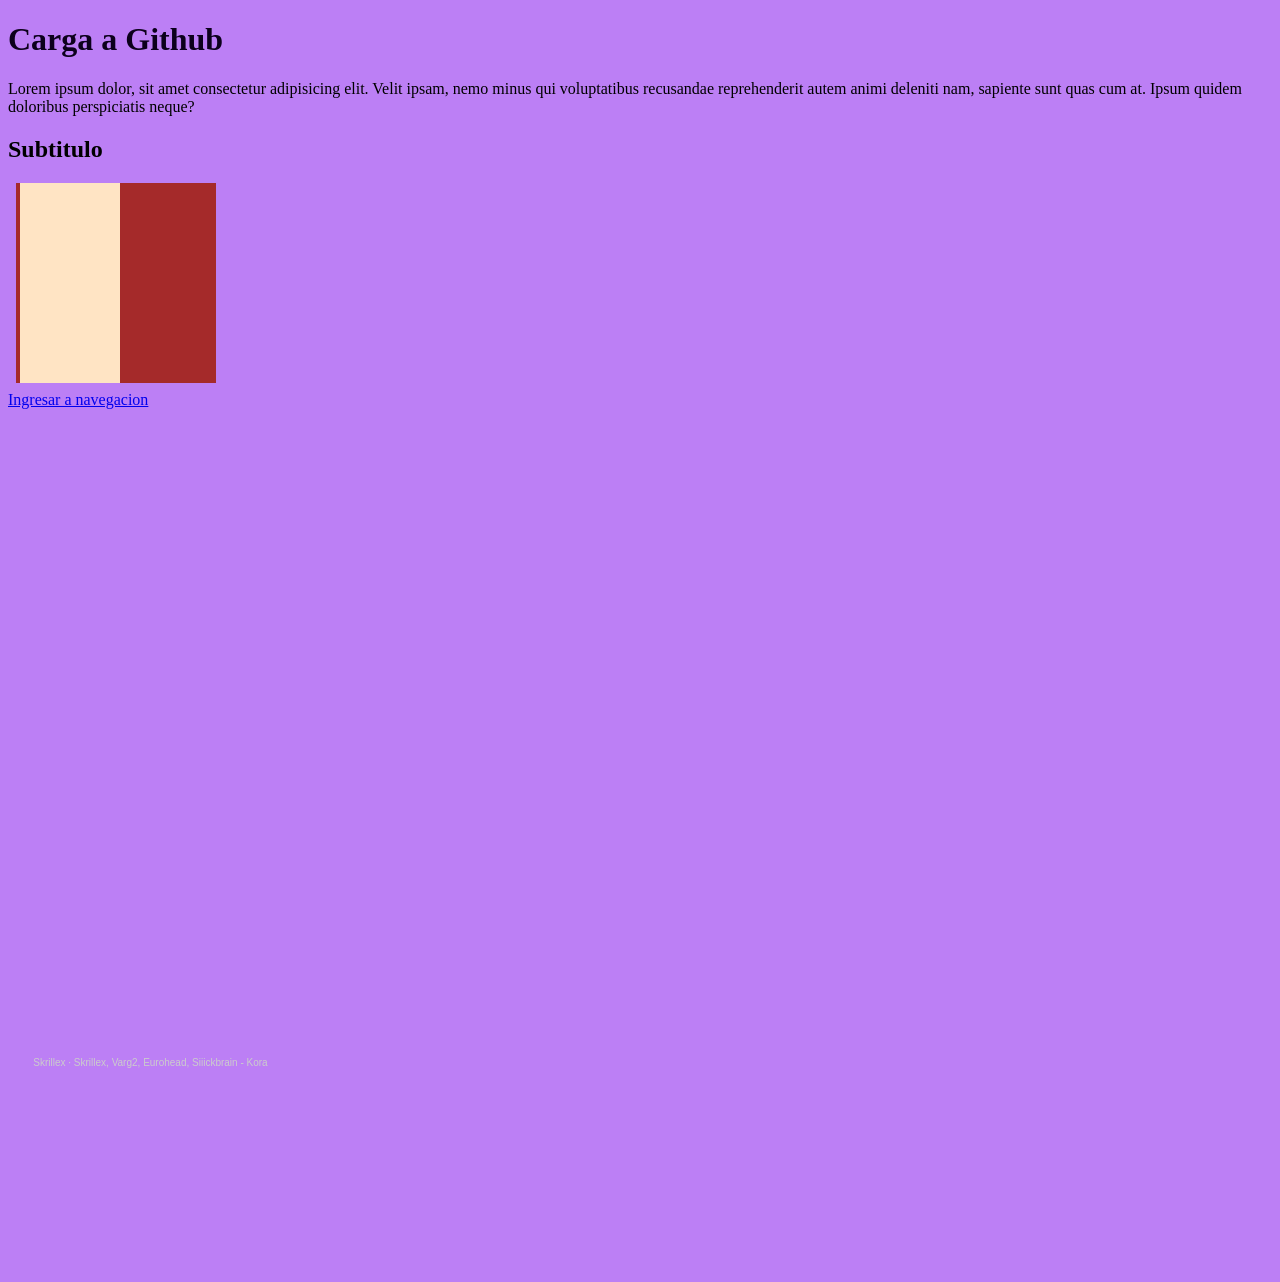
<file: index.html>
<!DOCTYPE html>
<html lang="en">

<head>
    <meta charset="UTF-8">
    <meta name="viewport" content="width=device-width, initial-scale=1.0">
    <title>Subida a GH</title>
    <link rel="stylesheet" href="style.css">
</head>

<body>
    <h1>Carga a Github</h1>
    <p>Lorem ipsum dolor, sit amet consectetur adipisicing elit. Velit ipsam, nemo minus qui voluptatibus recusandae
        reprehenderit autem animi deleniti nam, sapiente sunt quas cum at. Ipsum quidem doloribus perspiciatis neque?
    </p>

    <h2>Subtitulo</h2>
    <section class="caja">
        <div id="padre">
            <div id="hijo"></div>
        </div>
    </section>

        <a href="./nuevo.html">Ingresar a navegacion</a>

    <main>
        <iframe width="560" height="315" src="https://www.youtube.com/embed/p0OH206z9Wg?si=YHGtPwLz3kX_s0ym" title="YouTube video player" frameborder="0" allow="accelerometer; autoplay; clipboard-write; encrypted-media; gyroscope; picture-in-picture; web-share" referrerpolicy="strict-origin-when-cross-origin" allowfullscreen></iframe>

        <iframe width="100%" height="300" scrolling="no" frameborder="no" allow="" src="https://w.soundcloud.com/player/?url=https%3A//api.soundcloud.com/tracks/soundcloud%253Atracks%253A2248713410&color=%23ff5500&auto_play=false&hide_related=false&show_comments=true&show_user=true&show_reposts=false&show_teaser=true&visual=true"></iframe><div style="font-size: 10px; color: #cccccc;line-break: anywhere;word-break: normal;overflow: hidden;white-space: nowrap;text-overflow: ellipsis; font-family: Interstate,Lucida Grande,Lucida Sans Unicode,Lucida Sans,Garuda,Verdana,Tahoma,sans-serif;font-weight: 100;"><a href="https://soundcloud.com/skrillex" title="Skrillex" target="_blank" style="color: #cccccc; text-decoration: none;">Skrillex</a> · <a href="https://soundcloud.com/skrillex/skrillex-varg2-eurohead-siiickbrain-kora-3" title="Skrillex, Varg2, Eurohead, Siiickbrain - Kora" target="_blank" style="color: #cccccc; text-decoration: none;">Skrillex, Varg2, Eurohead, Siiickbrain - Kora</a></div>
    </main>
</body>

</html>
</file>
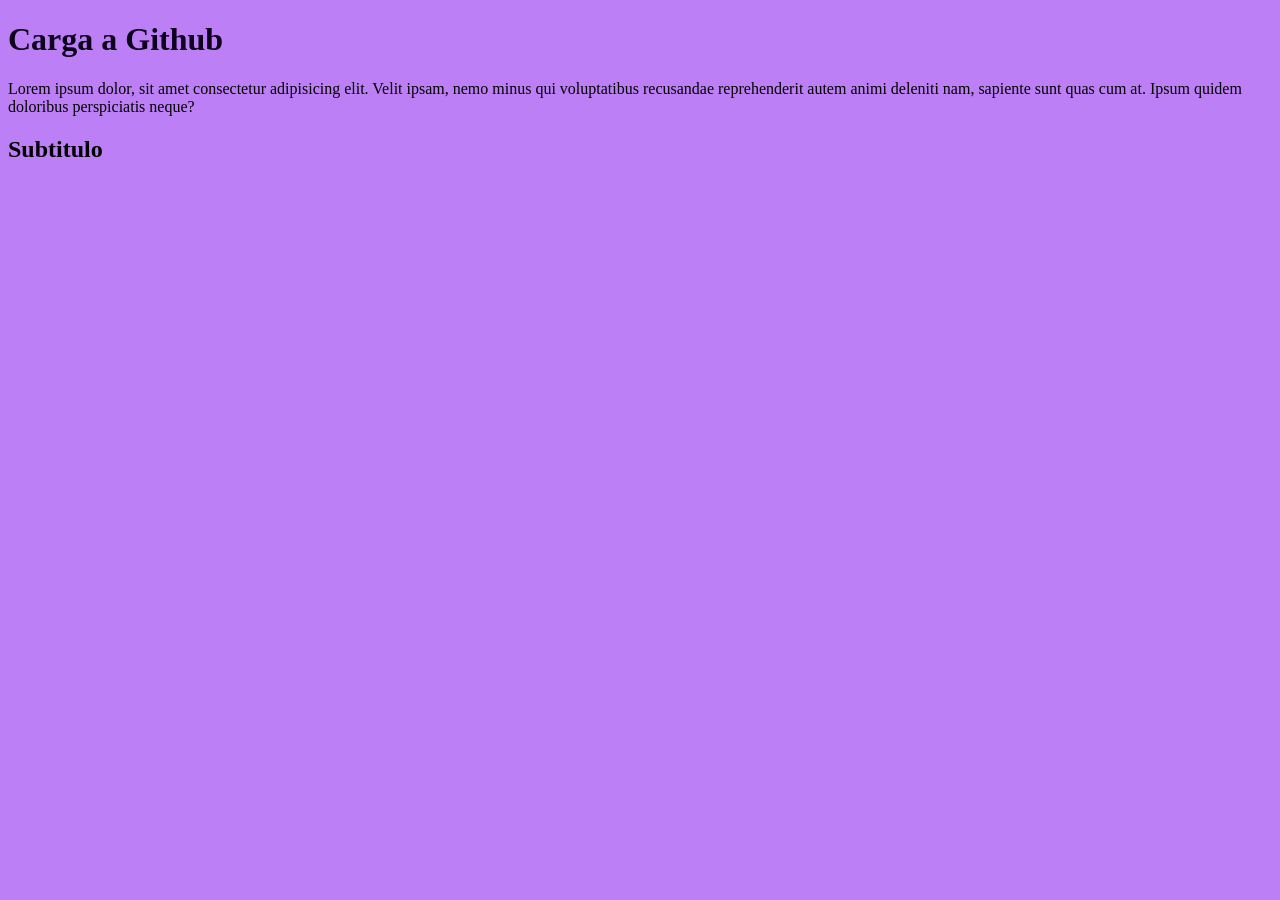
<file: HOME.html>
<!DOCTYPE html>
<html lang="en">
<head>
    <meta charset="UTF-8">
    <meta name="viewport" content="width=device-width, initial-scale=1.0">
    <title>Subida a GH</title>
    <link rel="stylesheet" href="style.css">
</head>
<body>
    <h1>Carga a Github</h1>
    <p>Lorem ipsum dolor, sit amet consectetur adipisicing elit. Velit ipsam, nemo minus qui voluptatibus recusandae reprehenderit autem animi deleniti nam, sapiente sunt quas cum at. Ipsum quidem doloribus perspiciatis neque?</p>


    <h2>Subtitulo</h2>
</body>
</html>
</file>
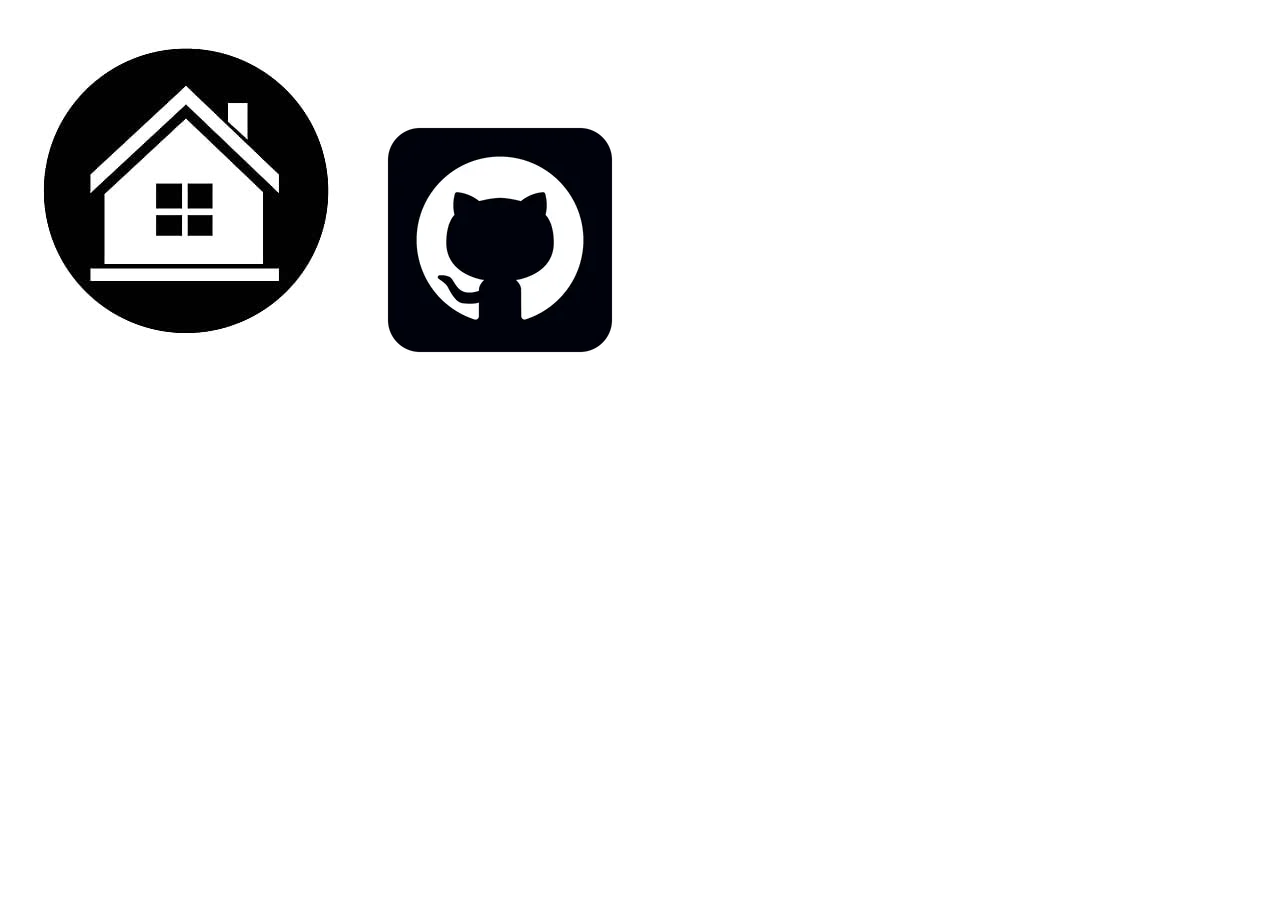
<file: contenidos/contacto.html>
<!DOCTYPE html>
<html lang="en">
<head>
    <meta charset="UTF-8">
    <meta name="viewport" content="width=device-width, initial-scale=1.0">
    <title>Document</title>
</head>
<body>
        <img src="../recursos/img/home.jpg" alt="">
        <img src="/recursos/img/logoGH.webp" alt="">
</body>
</html>
</file>
<file: style.css>
body{
    background-color: rgb(188, 127, 245)
}
h1{
    color: rgb(12, 0, 28) ;
 }

 div{
    margin: 2%;
    width: 50%;
    height: 200px;
 }
 img{
    img {
    background-color: yellow;
    padding: 30px;
    border: #4a4ae3 solid 5px;
    border-radius: 50px;
    margin: 50px 30px 10px 20px;
}
 }
#padre{
    background-color: brown;
}
#hijo{
    background-color: bisque;
}
.caja{
    width: 400px;
}
.oscuro{
    background-color: black;
}
.tituloNuevo{
    text-align: center;
    background-color: rgb(170, 235, 213);
    width: 50%;
    padding: 30px;
    margin: 20px; /* Todos iguales */
    margin: 30px 10px; /* vertical horizontal */
    margin: 30px 20px 10px; /* arriba lados abajo */
    margin: 50px 20px 30px 10px; /* arriba der abajo izq */
    /* Cada lado por separado */
}
</file>
